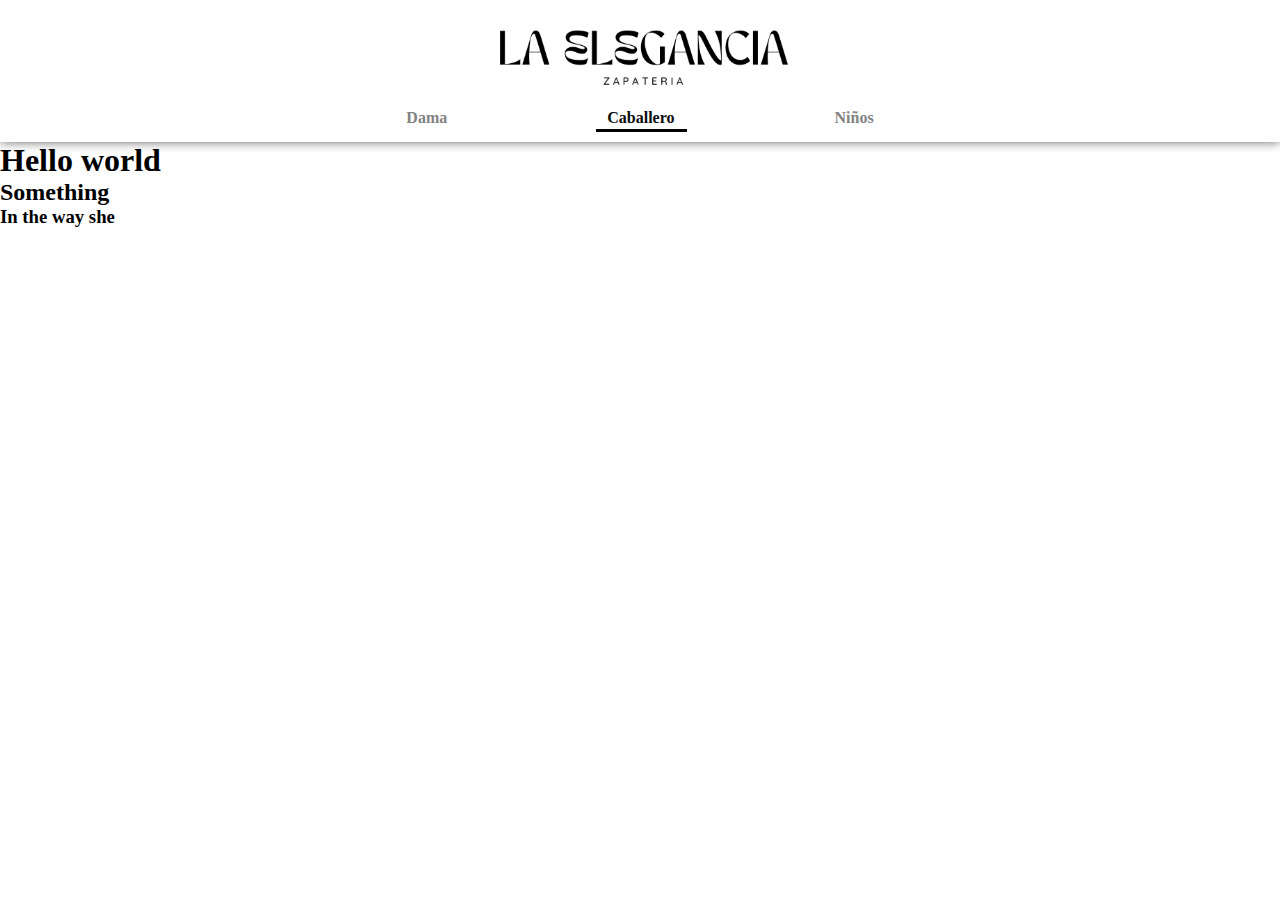
<file: Caballero.html>
<!DOCTYPE html>
<html lang="es">

<head>
  <meta charset="utf-8">
  <meta name="viewport" content="width=device-width, initial-scale= 1.0">
  <title>Zapateria la Elegancia</title>
  <link href="style.css" rel="stylesheet" type="text/css" />
</head>

<body>
  <section id="header">
    <ul><a href="index.html"><img src="images/Logo_Elegancia.png"/></a></ul>
    <div>
      <ul id="navbar">
        <li><a class="Dama" href="Dama.html">Dama</a></li>
        <li><a class= "Caballero_active" href="Caballero.html">Caballero</a></li>
        <li><a class= "Niños" href="Niños.html">Niños</a></li>
      </ul>
    </div>
  </section>
  <h1>Hello world</h1>
  <h2>Something</h2>
  <h3>In the way she</h3>
  <script src="script.js"></script>
</body>

</html>
</file>
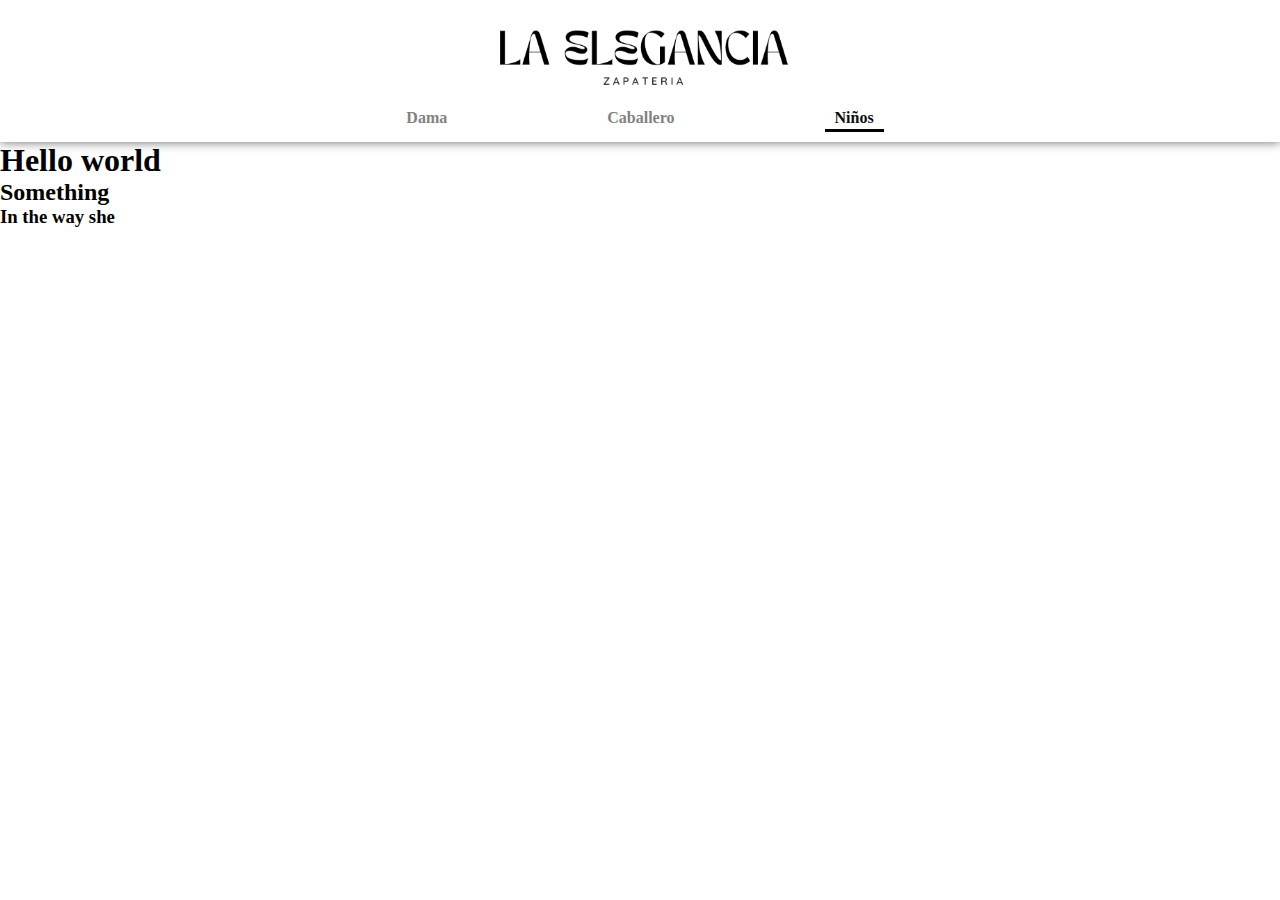
<file: Ninos.html>
<!DOCTYPE html>
<html lang="es">

<head>
  <meta charset="utf-8">
  <meta name="viewport" content="width=device-width, initial-scale= 1.0">
  <title>Zapateria la Elegancia</title>
  <link href="style.css" rel="stylesheet" type="text/css" />
</head>

<body>
  <section id="header">
    <ul><a href="index.html"><img src="images/Logo_Elegancia.png"/></a></ul>
    <div>
      <ul id="navbar">
        <li><a class= "Dama" href="Dama.html">Dama</a></li>
        <li><a class= "Caballero" href="Caballero.html">Caballero</a></li>
        <li><a class= "active" href="Niños.html">Niños</a></li>
      </ul>
    </div>
  </section>
  <h1>Hello world</h1>
  <h2>Something</h2>
  <h3>In the way she</h3>
  <script src="script.js"></script>
</body>

</html>
</file>
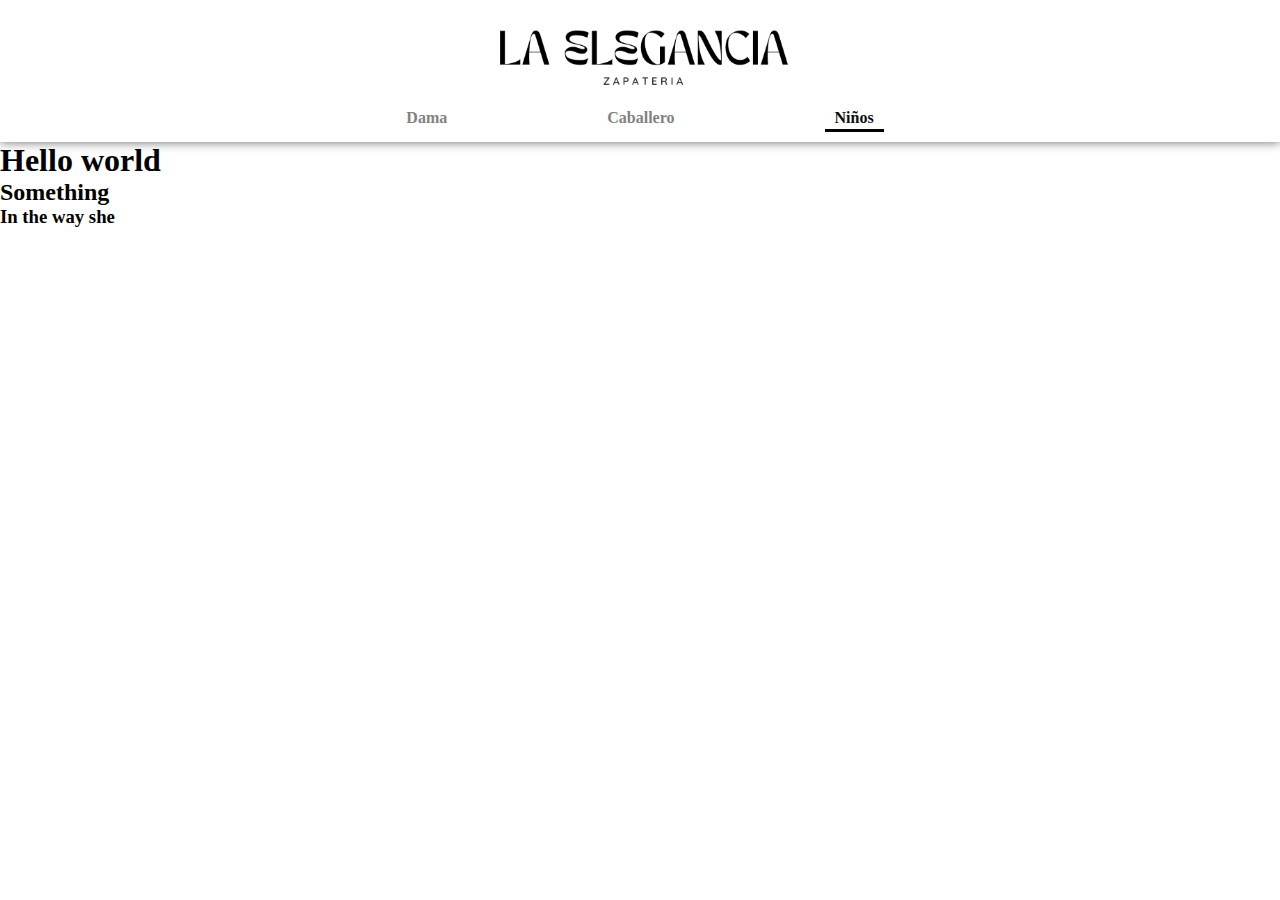
<file: Niños.html>
<!DOCTYPE html>
<html lang="es">

<head>
  <meta charset="utf-8">
  <meta name="viewport" content="width=device-width, initial-scale= 1.0">
  <title>Zapateria la Elegancia</title>
  <link href="style.css" rel="stylesheet" type="text/css" />
</head>

<body>
  <section id="header">
    <ul><a href="index.html"><img src="images/Logo_Elegancia.png"/></a></ul>
    <div>
      <ul id="navbar">
        <li><a class= "Dama" href="Dama.html">Dama</a></li>
        <li><a class= "Caballero" href="Caballero.html">Caballero</a></li>
        <li><a class= "active" href="Niños.html">Niños</a></li>
      </ul>
    </div>
  </section>
  <h1>Hello world</h1>
  <h2>Something</h2>
  <h3>In the way she</h3>
  <script src="script.js"></script>
</body>

</html>
</file>
<file: style.css>
html {
  height: 100%;
  width: 100%;
}

*{
  margin: 0;
  padding: 0;
  box-sizing: border-box;
}


body{
  width: 100%;
}

#header{
  display: flex;
  align-items: center;
  justify-content: center;
  flex-flow: column;
  padding: 0px 80px 10px 80px;
  background: #ffffff;
  box-shadow: 0 0 10px rgba(0, 0, 0, 0.6);
  z-index: 999;
  position: sticky;
  top: 0;
  left: 0;
}



#navbar{
  display: flex;
  align-items: center;
  justify-content: center;
}

#navbar li{
  list-style: none;
  padding: 0 80px;
  position: relative;
}

#header ul{
  padding: 0 0 5px 0;
}

#navbar li a{
  text-decoration: none;
  font-size: 16px;
  font-weight: 600;
  color: rgb(131, 130, 130);
  transition: 0.2s ease;
}

#navbar li a:hover, #navbar li a.active, #navbar li a.Caballero_active{
  color: rgb(13, 13, 13);
}

#navbar li a.Dama:hover::after, #navbar li a.Niños:hover::after, #navbar li a.active::after{
  content: "";
  width: 30%;
  height: 3px;
  background: #000000;
  position: absolute;
  bottom: -5px;
  left: 70px;
}

#navbar li a.Caballero:hover:after, #navbar li a.Caballero_active::after{
  content: "";
  width: 40%;
  height: 3px;
  background: #000000;
  position: absolute;
  bottom: -5px;
  left: 69px;
}

#header img{
  max-width: 100%;
  max-height: 100px;
}

#hero{
  display: flex;
  height: 80vh;
  max-width: 100%;
  overflow: hidden;
  position: relative;
}


#hero::before {
  content: "";
  position: absolute;
  top: 0;
  left: 0;
  width: 100%;
  height: 100%;
  background-image: url('https://estaticos.qdq.com/swdata/home_photos/735/735340577/f3ba36f792e946928fc954d6eaef1bfa.jpg');
  background-size: cover;
  background-position: center;
  filter: blur(8px);
  z-index: -1;
}

.hero-content {
  max-width: 100%;
  padding: 20px;
  display: flex;
  flex-direction: column;
  justify-content: center;
  align-items: center;
}

#hero h1 {
  font-family: "DM Serif Display";
  font-size: 7.5em;
  line-height: 1em;
  color: #ffffff;
  text-align: center;
}

#hero h2 {
  font-family: "Great Vibes";
  padding: 10px 0 0 0;
  font-size: 3.5rem;
  color: #ffffff;
}


@keyframes slide{
  from{
    transform: translateX(0);
  }
  to{
    transform: translateX(-100%);
  }
}

.section-1{
  height: 27vh;
  padding: 0 0;
  background: #f5f4f4;
}

.brands-slides{
  display: inline-block;
  animation: 20s slide infinite linear;
}

#brands{
  overflow: hidden;
  white-space: nowrap;
  padding: 20px 0;
  background: #ffffff;
}

#brands:hover .brands-slides{
  animation-play-state: paused;
}

#brands img{
  height: 50px;
  width: 80px;
  margin: 0 40px;
}

#brands-titles h3{
  font-family: "Great Vibes";
  text-align: center;
  padding: 0 0 40px 0;
  font-size: 60px;
}

#about{
  padding: 50px 0;
  display: flex;
  flex-direction: column;
  align-items: center;
  justify-content: center;
  height: 90vh;
  background: #1a0800;
}

#about h3{
  font-family: "DM Serif Display";
  font-size: 60px;
  color: #ffffff;
}

#about .Description p{
  font-size: 20px;
  color: #ffffff;
  text-align: center;
  max-width: 900px;
  padding: 20px 0;
  margin: 0 auto;
}

#products{
  padding: 50px 50px;
  display: flex;
  flex-direction: column;
  height: 100%;
  background: #e8e2e2;
}

#products h3{
  font-family: "DM Serif Display";
  font-size: 60px;
  color: #000000;
  text-align: center;
}

#products .container{
  display: flex;
  justify-content: space-between;
  padding: 20px;
  flex-wrap: wrap;
}

#products .product{
  width: 23%;
  min-width: 250px;
  padding: 10px 12px;
  border: 1px solid #1a0800;
  text-align: center;
  border-radius: 5%;
  cursor: pointer;
  margin: 15px 0;
  transition: 0.2s ease;
}

#products .product .description{
  color: #1a0800;
  font-family: "DM Serif Display";
  font-size: 20px;
  line-height: 25px;
}

#products .product .description span{
  color: #6c6867;
}

#products .product .description h5{
  padding-top: 7px;
  color: #381101;
  font-size: 22px;
  font-weight: 700;
}


#products .product:hover{
  box-shadow: 20px 20px 30px rgba(0, 0, 0, 0.06);
}

#products .product img{
  width: 100%;
  border-radius: 20%;
  
}

.btn{
  margin: 10px 0;
  padding: 15px 40px;
  border: none;
  outline: none;
  position: relative;
  z-index: 0;
  border-radius: 12px;
  font-family: "DM Serif Display";
  font-size: 15px;
  font-weight: bold;
  background: #1a0800;
  width: 225px;
  color: #ffffff;
  cursor: pointer;
  box-shadow: 0 0 10px rgba(0, 0, 0, 0.1); 
  -webkit-transition-duration: 0.3s;
  transition-duration: 0.3s;
  -webkit-transition-property: box-shadow, transform;
  transition-property: box-shadow, transform;

}

.btn:hover, .btn:focus, .btn:active{
  box-shadow: 0 0 20px rgba(0, 0, 0, 0.2);
  -webkit-transform: scale(1.1);
  transform: scale(1.1);
}



.dm-serif-display-regular {
  font-family: "DM Serif Display", serif;
  font-weight: 400;
  font-style: normal;
}

.great-vibes-regular {
  font-family: "Great Vibes", cursive;
  font-weight: 400;
  font-style: normal;
}

#MBanner{
  height: 30vh;
  background-image: url(images/banner_dama.JPG);
}

/* Media Queries */
@media (max-width: 1200px) {
  #header {
    padding: 0px 40px 10px 40px;
  }

  #navbar li {
    padding: 0 40px;
  }

  #hero h1 {
    font-size: 4.5em;
  }

  #hero h2 {
    font-size: 2rem;
  }

  .brands-slides {
    animation: 20s slide infinite linear;
  }

  #brands img {
    height: 40px;
    width: 60px;
    margin: 0 20px;
  }

  #brands-titles h3 {
    font-size: 40px;
  }

  #about {
    padding: 25px 0;
  }

  #about h3 {
    font-size: 40px;
  }

  #about .Description p {
    font-size: 16px;
  }

  #products {
    padding: 25px 25px;
  }

  #products h3 {
    font-size: 2.5em;
  }
}

@media (max-width: 768px) {
  #header {
    padding: 0px 20px 10px 20px;
  }

  #navbar {
    flex-direction: column;
  }

  #navbar li {
    padding: 10px 0;
  }

  #hero h1 {
    font-size: 3em;
  }

  #hero h2 {
    font-size: 1.5rem;
  }

  #brands{
    padding: 10px 0;
  }

  .brands-slides {
    animation: 20s slide infinite linear;
  }

  #brands img {
    height: 30px;
    width: 50px;
    margin: 0 10px;
  }

  #brands-titles h3 {
    font-size: 30px;
  }

  #about {
    padding: 15px 0;
  }

  #about h3 {
    font-size: 30px;
  }

  #about .Description p {
    font-size: 14px;
  }

  #products {
    padding: 15px 15px;
  }

  #products h3 {
    font-size: 2em;
  }

  #products .container {
    flex-direction: column;
  }

  #products .product {
    width: 100%;
    margin: 10px 0;
  }

  #about iframe{
    width: 450px;
    height: 300px;
  }
}

@media (max-width: 500px) {
  #header {
    padding: 0px 10px 10px 10px;
  }

  #navbar {
    flex-direction: column;
  }

  #navbar li {
    padding: 5px 0;
  }

  #hero {
    height: 60vh;
  }

  #hero h1 {
    font-size: 2em;
  }

  #hero h2 {
    font-size: 1rem;
  }

  #brands{
    height: 15vh;
  }

  .brands-slides {
    animation: 20s slide infinite linear;
  }

  #brands img {
    height: 20px;
    width: 40px;
    margin: 0 5px;
  }

  #brands-titles h3 {
    font-size: 20px;
  }

  #about {
    padding: 10px 0;
    height: 50vh;
  }

  #about h3 {
    font-size: 20px;
  }

  #about .Description p {
    font-size: 12px;
  }

  #products {
    padding: 20px 10px;
  }

  #products h3 {
    font-size: 1.5em;
  }

  #products .container {
    flex-direction: column;
  }

  #products .product {
    width: 100%;
    margin: 5px 0;
  }

  .btn {
    width: 100%;
  }

  #about iframe{
    width: 350px;
    height: 200px;
  }
}


.social{
  text-align: center;
  padding-top: 20px;
  padding-bottom: 20px;

}

.social a{
  font-size: 35px;
  display: inline-block;
  padding: 30px;
  color: #1a0800;
}

.social h5{
  font-family: "Great Vibes";
  font-size: 40px;
  text-align: center;
}

#footer{
  margin-bottom: -20px;
}
</file>
